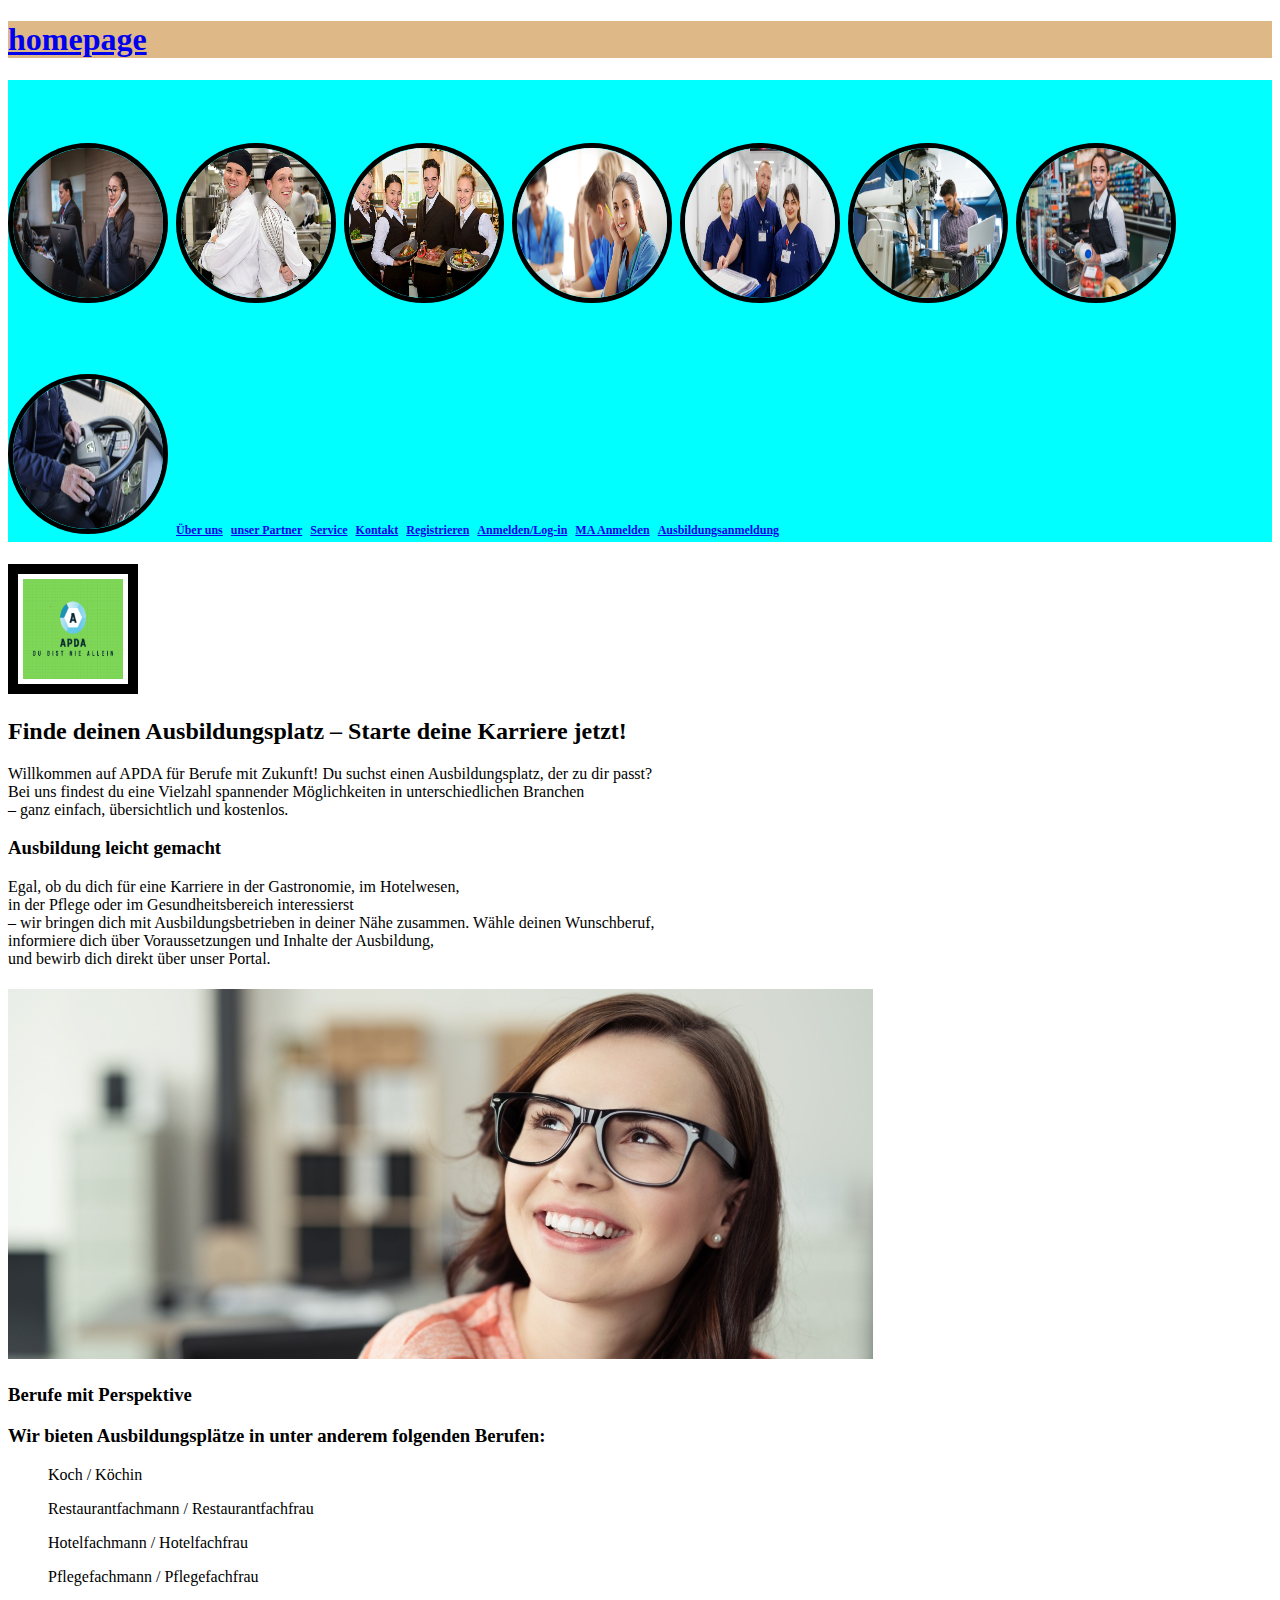
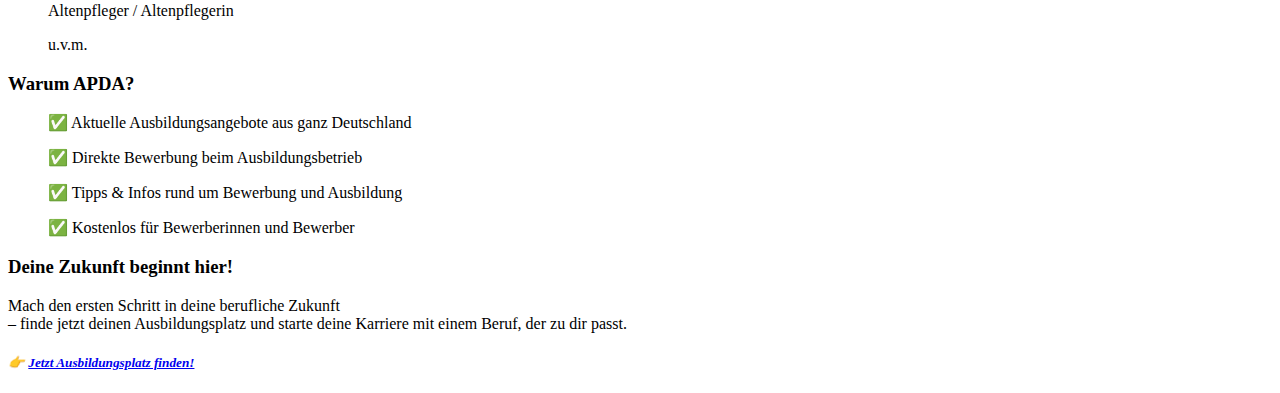
<file: index.html>
<!DOCTYPE html>
<html lang="en">
  <head>
    <meta charset="UTF-8" />
    <meta name="viewport" content="width=device-width, initial-scale=1.0" />
    <link rel="stylesheet" href="style.css" />
    <title>Document</title>
  </head>
  <h1 class="homepage1"> <a href="./index.html">homepage</a></h1>
  <h1>
    <div class="anhnentrang">
      <img src="./img/R1.jpg" alt="" class="anhnen" />
      <img src="./img/K1.jpg" alt="" class="anhnen" />
      <img src="./img/R2.jpg" alt="" class="anhnen" />
      <img src="./img/AS1.jpg" alt="" class="anhnen" />
      <img src="./img/KS1.jpg" alt="" class="anhnen" />
      <img src="./img/T1.jpg" alt="" class="anhnen" />
      <img src="./img/V1.jpg" alt="" class="anhnen" />
      <img src="./img/B1.jpg" alt="" class="anhnen" />

      <span class="s1"><a href="./überuns.html"> Über uns</a></span>
      <span class="s1"><a href="./unser_partner.html">unser Partner</a></span>
      <span class="s1"><a href="./ausbildungen.html"></a></span>
      <span class="s1"><a href="./service.html">Service</a></span>
      <span class="s1"><a href="./kontakt.html">Kontakt</a></span>
      <span class="s2"><a href="./registrieren.html">Registrieren</a></span>
      <span class="s1"><a href="./anmelden_login.html">Anmelden/Log-in</a></span>
      <span class="s1"><a href="./anmelden_login.html">MA Anmelden</a></span>
      <span class="s1"><a href="./Ausbildungsanmeldung.html">Ausbildungsanmeldung</a></span>

    </div>
  </h1>
  <div class="logo">
    <img src="./img/Logo.png" width="200px" alt="" class="LL" />
  </div>

  <h2>Finde deinen Ausbildungsplatz – Starte deine Karriere jetzt!</h2>
  <p>
    Willkommen auf APDA für Berufe mit Zukunft! Du suchst einen
    Ausbildungsplatz, der zu dir passt? <br />
    Bei uns findest du eine Vielzahl spannender Möglichkeiten in
    unterschiedlichen Branchen <br />
    – ganz einfach, übersichtlich und kostenlos.
  </p>
  <h3>Ausbildung leicht gemacht</h3>
  Egal, ob du dich für eine Karriere in der Gastronomie, im Hotelwesen,
  <br />
  in der Pflege oder im Gesundheitsbereich interessierst
  <br />
  – wir bringen dich mit Ausbildungsbetrieben in deiner Nähe zusammen. Wähle
  deinen Wunschberuf,
  <br />
  informiere dich über Voraussetzungen und Inhalte der Ausbildung,
  <br />
  und bewirb dich direkt über unser Portal.

  <h4><img src="./img/trang1.jpeg" alt=""></h4>

  <h3>Berufe mit Perspektive</h3>
  <h3>Wir bieten Ausbildungsplätze in unter anderem folgenden Berufen:
</h3>
<p>
    <ul>Koch / Köchin</ul>
    <ul>Restaurantfachmann / Restaurantfachfrau</ul>
    <ul>Hotelfachmann / Hotelfachfrau</ul>
    <ul>Pflegefachmann / Pflegefachfrau</ul>
    <ul>Altenpfleger / Altenpflegerin</ul>
    <ul>u.v.m.</ul>
   
</p>
<h3>Warum APDA?</h3>
<p><ul>✅ Aktuelle Ausbildungsangebote aus ganz Deutschland</ul>
<ul>✅ Direkte Bewerbung beim Ausbildungsbetrieb</ul>
<ul>✅ Tipps & Infos rund um Bewerbung und Ausbildung</ul>
<ul>✅ Kostenlos für Bewerberinnen und Bewerber</ul></p>
<h3>Deine Zukunft beginnt hier!</h3>
<p>Mach den ersten Schritt in deine berufliche Zukunft <br>
     – finde jetzt deinen Ausbildungsplatz und starte deine Karriere mit einem Beruf, der zu dir passt.</p>
<h5 class="timlink"><i> 👉 <a href="./index.html">Jetzt Ausbildungsplatz finden!</a> 
</i> </h5>
  <body></body>
</html>
</file>
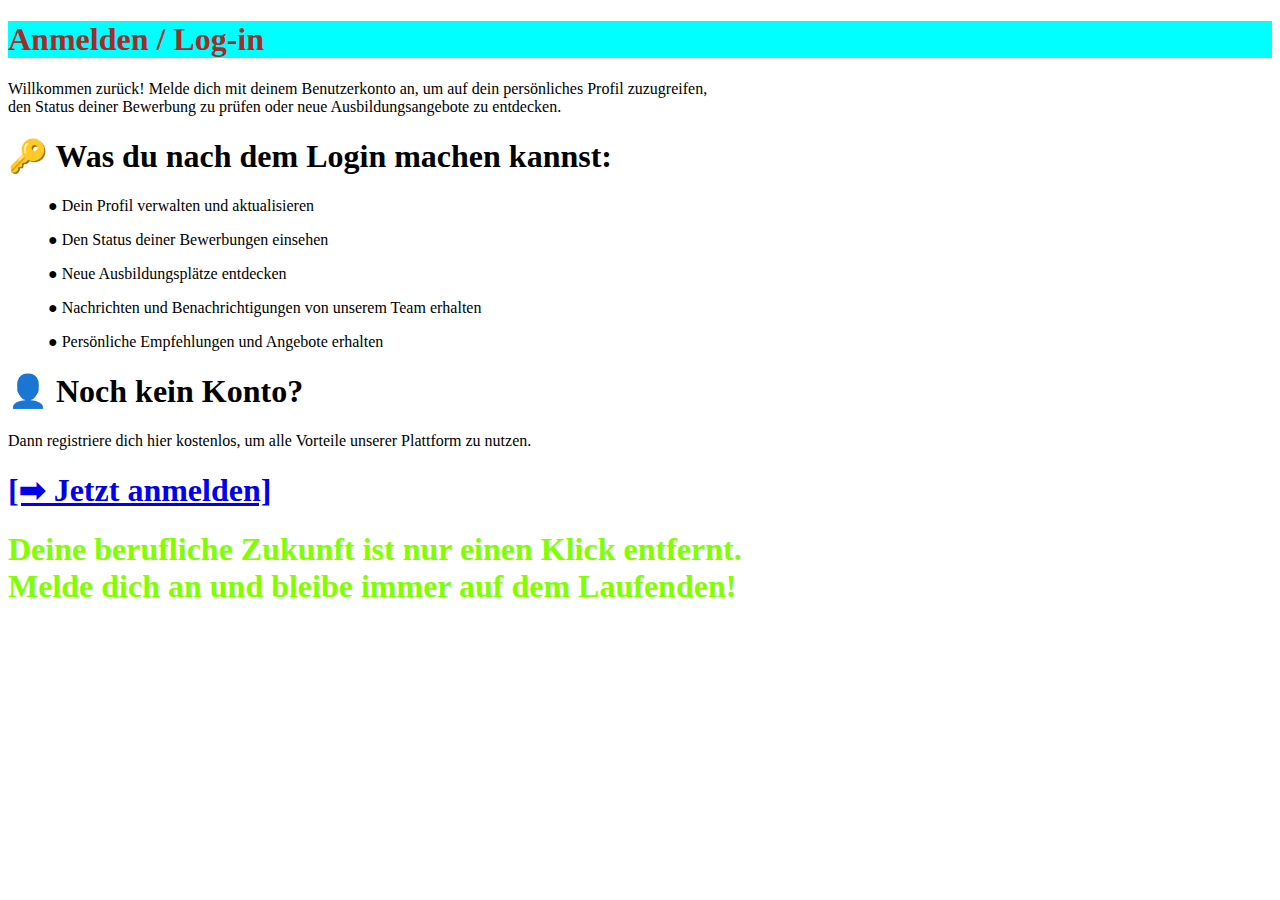
<file: anmelden_login.html>
<!DOCTYPE html>
<html lang="en">
  <head>
    <meta charset="UTF-8" />
    <meta name="viewport" content="width=device-width, initial-scale=1.0" />
<link rel="stylesheet" href="style.css">

    <title>Anmelden-Login</title>
  </head>
  <h1 class="anmelden1">Anmelden / Log-in</h1>

  <p>
    Willkommen zurück! Melde dich mit deinem Benutzerkonto an, um auf dein
    persönliches Profil zuzugreifen, <br />
    den Status deiner Bewerbung zu prüfen oder neue Ausbildungsangebote zu
    entdecken.
  </p>
  <h1>🔑 Was du nach dem Login machen kannst:</h1>
  <ul>
    ● Dein Profil verwalten und aktualisieren
  </ul>
  <ul>
    ● Den Status deiner Bewerbungen einsehen
  </ul>
  <ul>
    ● Neue Ausbildungsplätze entdecken
  </ul>
  <ul>
    ● Nachrichten und Benachrichtigungen von unserem Team erhalten
  </ul>
  <ul>
    ● Persönliche Empfehlungen und Angebote erhalten
  </ul>
  <h1>👤 Noch kein Konto?</h1>
  <p>
    Dann registriere dich hier kostenlos, um alle Vorteile unserer Plattform zu
    nutzen.
  </p>
  <h1><a href="./index.html">[➡ Jetzt anmelden]</a></h1>
  <h1 style="color: chartreuse">
    Deine berufliche Zukunft ist nur einen Klick entfernt. <br />

    Melde dich an und bleibe immer auf dem Laufenden!
  </h1>
  <body></body>
</html>
</file>
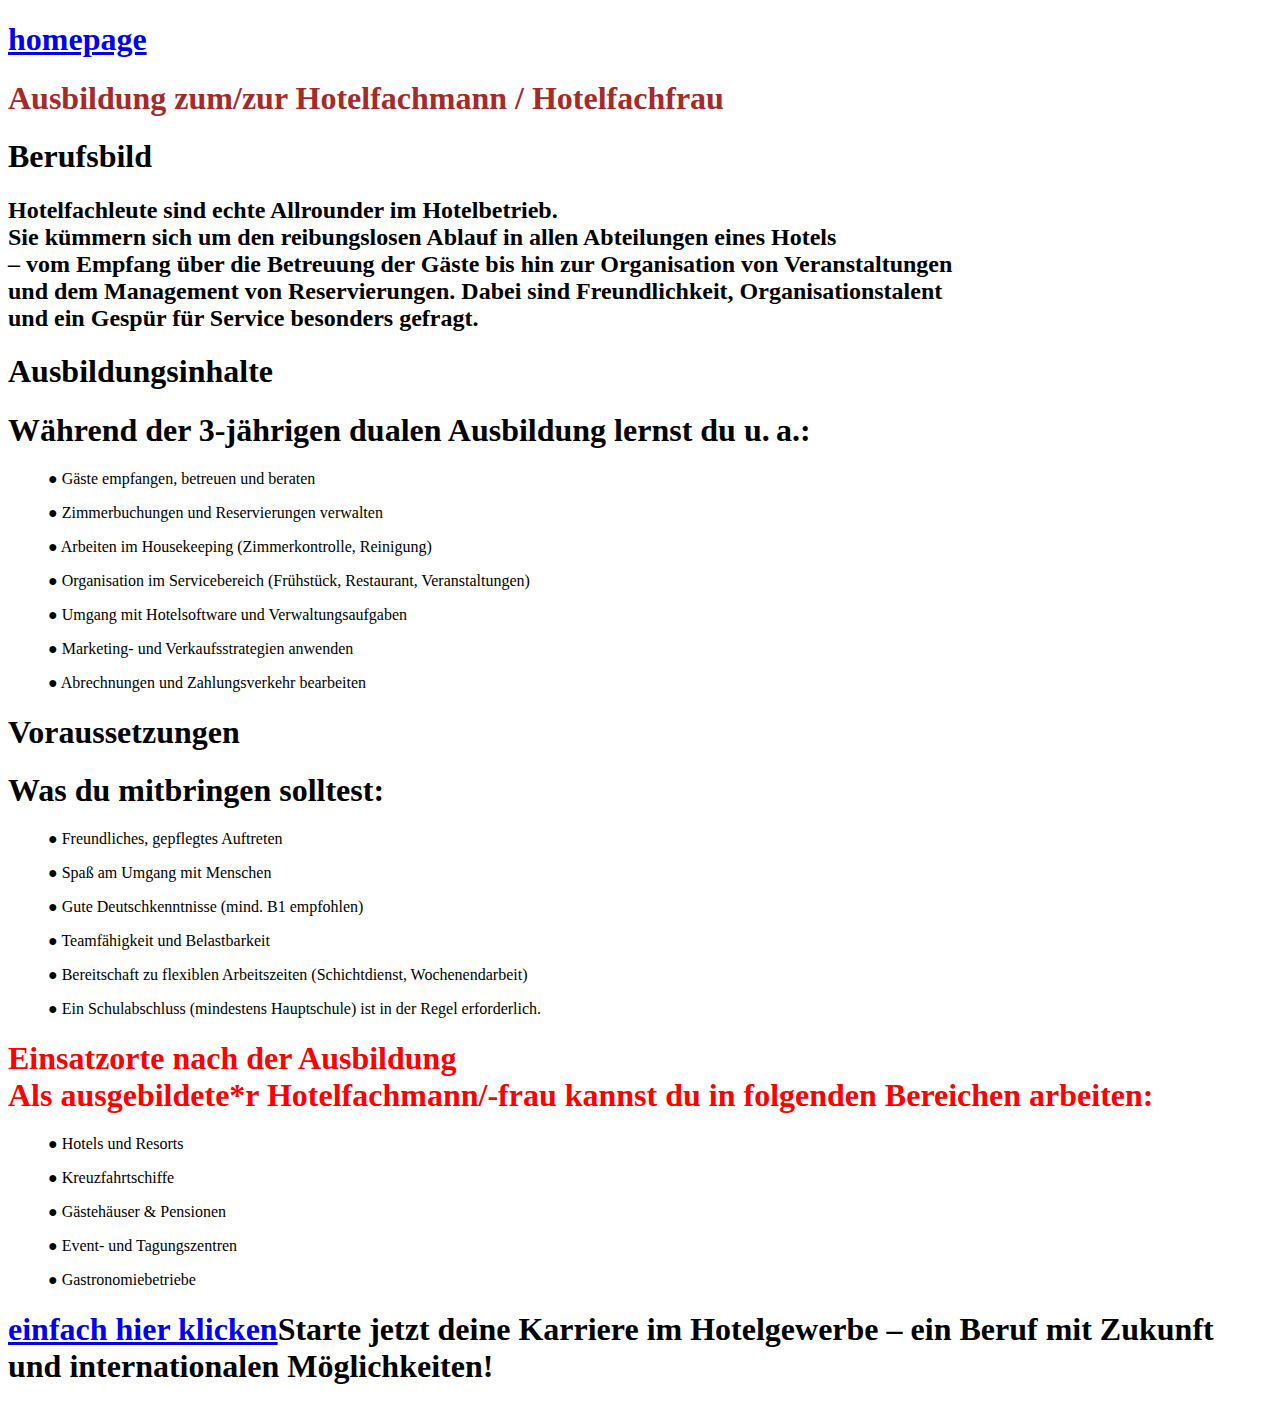
<file: ausbildungen.html>
<!DOCTYPE html>
<html lang="en">
  <head>
    <meta charset="UTF-8" />
    <meta name="viewport" content="width=device-width, initial-scale=1.0" />
    <title>Ausbildungen</title>
  </head>
  <h1 class="homepage1"> <a href="./index.html">homepage</a></h1>
  <h1 style="color: brown;">Ausbildung zum/zur Hotelfachmann / Hotelfachfrau</h1>
  <h1>Berufsbild</h1>
  <h2>
    Hotelfachleute sind echte Allrounder im Hotelbetrieb. <br />
    Sie kümmern sich um den reibungslosen Ablauf in allen Abteilungen eines
    Hotels <br />
    – vom Empfang über die Betreuung der Gäste bis hin zur Organisation von
    Veranstaltungen <br />
    und dem Management von Reservierungen. Dabei sind Freundlichkeit,
    Organisationstalent <br />
    und ein Gespür für Service besonders gefragt.

  </h2>
  <h1>Ausbildungsinhalte</h1>
  <h1>Während der 3-jährigen dualen Ausbildung lernst du u. a.:</h1>
  <p>
    <ul>● Gäste empfangen, betreuen und beraten</ul>
  <ul>● Zimmerbuchungen und Reservierungen verwalten</ul>
  <ul>● Arbeiten im Housekeeping (Zimmerkontrolle, Reinigung)</ul>
  <ul>● Organisation im Servicebereich (Frühstück, Restaurant, Veranstaltungen)</ul>
  <ul>● Umgang mit Hotelsoftware und Verwaltungsaufgaben</ul>
  <ul>● Marketing- und Verkaufsstrategien anwenden</ul>
  <ul>● Abrechnungen und Zahlungsverkehr bearbeiten</ul></p>
  <h1>Voraussetzungen</h1>
  <h1>Was du mitbringen solltest:</h1>
  <ul>● Freundliches, gepflegtes Auftreten</ul>
  <ul>● Spaß am Umgang mit Menschen</ul>
  <ul>● Gute Deutschkenntnisse (mind. B1 empfohlen)</ul>
  <ul>● Teamfähigkeit und Belastbarkeit</ul>
  <ul>● Bereitschaft zu flexiblen Arbeitszeiten (Schichtdienst, Wochenendarbeit)  </ul>
  <ul>● Ein Schulabschluss (mindestens Hauptschule) ist in der Regel erforderlich.</ul>
  <h1 style="color: red;">Einsatzorte nach der Ausbildung <br>
Als ausgebildete*r Hotelfachmann/-frau kannst du in folgenden Bereichen arbeiten:</h1>
<ul>● Hotels und Resorts</ul>
<ul>● Kreuzfahrtschiffe</ul>
<ul>● Gästehäuser & Pensionen</ul>
<ul>● Event- und Tagungszentren</ul>
<ul>● Gastronomiebetriebe</ul>
<h1><a href="./index.html">einfach hier klicken</a>Starte jetzt deine Karriere im Hotelgewerbe – ein Beruf mit Zukunft und internationalen Möglichkeiten!</h1>

  <body></body>
</html>
</file>
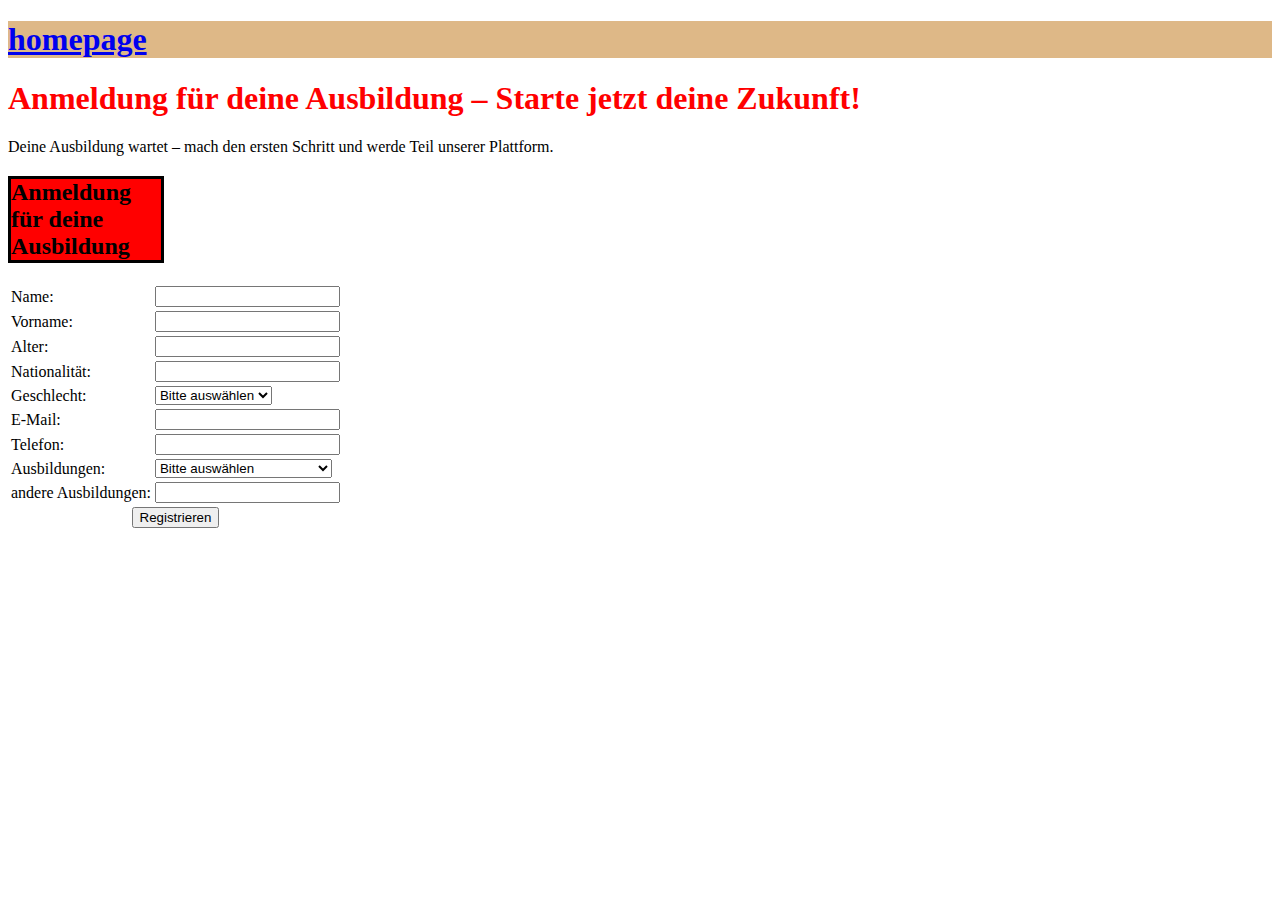
<file: Ausbildungsanmeldung.html>
<!DOCTYPE html>
<html lang="en">
  <head>
    <meta charset="UTF-8" />
    <meta name="viewport" content="width=device-width, initial-scale=1.0" />
    <link rel="stylesheet" href="style.css" />
    <title>Ausbildungsanmeldung</title>
  </head>
  <h1 class="homepage1"> <a href="./index.html">homepage</a></h1>
  <h1 style="color: red">Anmeldung für deine Ausbildung – Starte jetzt deine Zukunft!</h1>

    Deine Ausbildung wartet – mach den ersten Schritt und werde Teil unserer
    Plattform.
  </h1>
  <h2 class="mauregistrierung1">Anmeldung für deine Ausbildung</h2>
  <form action="/register" method="post">
    <table>
      <tr>
        <td><label for="name">Name:</label></td>

        <td><input type="text" id="name" name="name" required /></td>
      </tr>
      <tr>
        <td><label for="Vorname">Vorname:</label></td>
        <td><input type="text" id="name" name="name" required /></td>
      </tr>
      <tr>
        <td><label for="age">Alter:</label></td>
        <td><input type="number" id="age" name="age" required /></td>
      </tr>
      <tr>
        <td><label for="nationality">Nationalität:</label></td>
        <td>
          <input type="text" id="nationality" name="nationality" required />
        </td>
      </tr>
      <tr>
        <td><label for="gender">Geschlecht:</label></td>
        <td>
          <select id="gender" name="gender" required>
            <option value="">Bitte auswählen</option>
            <option value="männlich">Männlich</option>
            <option value="weiblich">Weiblich</option>
            <option value="divers">Divers</option>
          </select>
        </td>
      </tr>
      <tr>
        <td><label for="email">E-Mail:</label></td>
        <td><input type="email" id="email" name="email" required /></td>
      </tr>
      <tr>
        <td><label for="Telefon">Telefon:</label></td>
        <td><input type="Telefon" id="Telefon" name="Telefon" required /></td>
      </tr>
      <tr>
        <td><label for="Ausbildung">Ausbildungen:</label></td>
        <td>
          <select id="Ausbildung" name="Ausbildung" required>
            <option value="">Bitte auswählen</option>
            <option value="Hotelfachmann/-frau">Hotelfachmann/-frau</option>
            <option value="Krankenschwester">Krankenschwester</option>
            <option value="Altenpflege">Altenpfleger</option>
            <option value="Techniker/-in">Techniker/-in</option>
            <option value="Hausmeister">Hausmeister</option>
            <option value="Verkäufer/-in">Verkäufer/-in</option>
            <option value="Busfahrer/-in">Busfahrer/-in</option>
            <option value="Bauer">Bauer</option>
            <option value="Koch">Koch</option>
            <option value="Restaurantfachmann/-frau">
              Restaurantfachmann/-frau
            </option>
            <option value="Elektroniker">Elektroniker</option>
          </select>
        </td>
      </tr>
      <tr>
        <td><label for="andere Ausbildungen">andere Ausbildungen:</label></td>

        <td>
          <input
            type="text"
            id="andere Ausbildungen"
            name="andere Ausbildungen"
            required
          />
        </td>
      </tr>

      <tr class="registrierung2">
        <td colspan="2" style="text-align: center">
          <button type="submit">Registrieren</button>
        </td>
      </tr>
    </table>
  </form>
  <body>
    <!--Start of Tawk.to Script-->
<script type="text/javascript">
var Tawk_API=Tawk_API||{}, Tawk_LoadStart=new Date();
(function(){
var s1=document.createElement("script"),s0=document.getElementsByTagName("script")[0];
s1.async=true;
s1.src='https://embed.tawk.to/6820ac769c7ecf190fb1c97e/1iqvq3cdn';
s1.charset='UTF-8';
s1.setAttribute('crossorigin','*');
s0.parentNode.insertBefore(s1,s0);
})();
</script>
<!--End of Tawk.to Script-->
  </body>
</html>
</file>
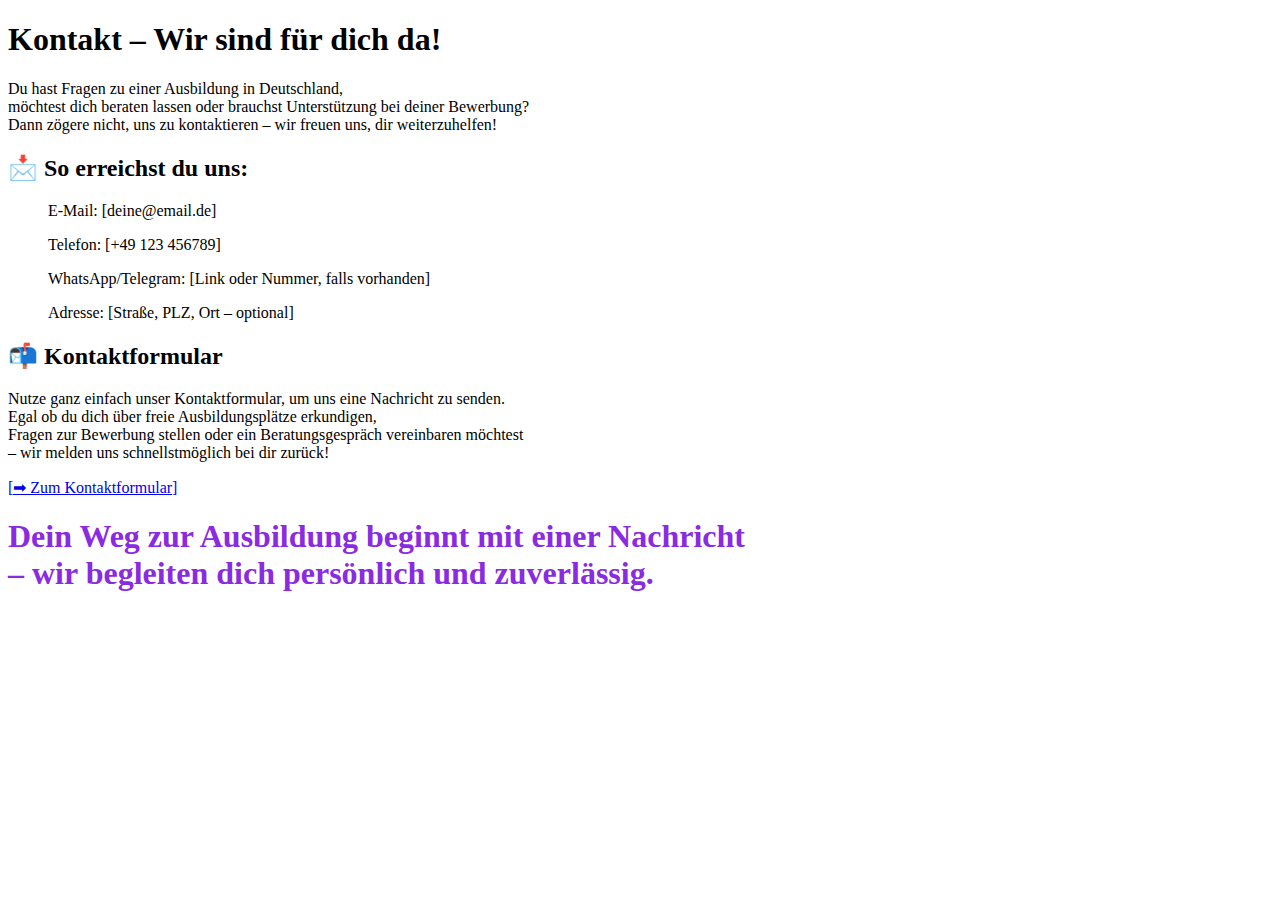
<file: kontakt.html>
<!DOCTYPE html>
<html lang="en">
  <head>
    <meta charset="UTF-8" />
    <meta name="viewport" content="width=device-width, initial-scale=1.0" />
    <title>Kontakt</title>
  </head>
  <h1>Kontakt – Wir sind für dich da!</h1>
  Du hast Fragen zu einer Ausbildung in Deutschland,
  <br />
  möchtest dich beraten lassen oder brauchst Unterstützung bei deiner Bewerbung?
  <br />
  Dann zögere nicht, uns zu kontaktieren – wir freuen uns, dir weiterzuhelfen!

  <h2>📩 So erreichst du uns:</h2>
  <ul>
    E-Mail: [deine@email.de]
  </ul>
  <ul>
    Telefon: [+49 123 456789]
  </ul>
  <ul>
    WhatsApp/Telegram: [Link oder Nummer, falls vorhanden]
  </ul>
  <ul>
    Adresse: [Straße, PLZ, Ort – optional]
  </ul>

  <h2>📬 Kontaktformular</h2>
  <p>
    Nutze ganz einfach unser Kontaktformular, um uns eine Nachricht zu senden.
    <br />
    Egal ob du dich über freie Ausbildungsplätze erkundigen, <br />
    Fragen zur Bewerbung stellen oder ein Beratungsgespräch vereinbaren möchtest
    <br />
    – wir melden uns schnellstmöglich bei dir zurück!
  </p>
  <a href="[➡ Zum Kontaktformular]">[➡ Zum Kontaktformular]</a>
  <h1 style="color: blueviolet">
    Dein Weg zur Ausbildung beginnt mit einer Nachricht <br />
    – wir begleiten dich persönlich und zuverlässig.
  </h1>

  <body></body>
</html>
</file>
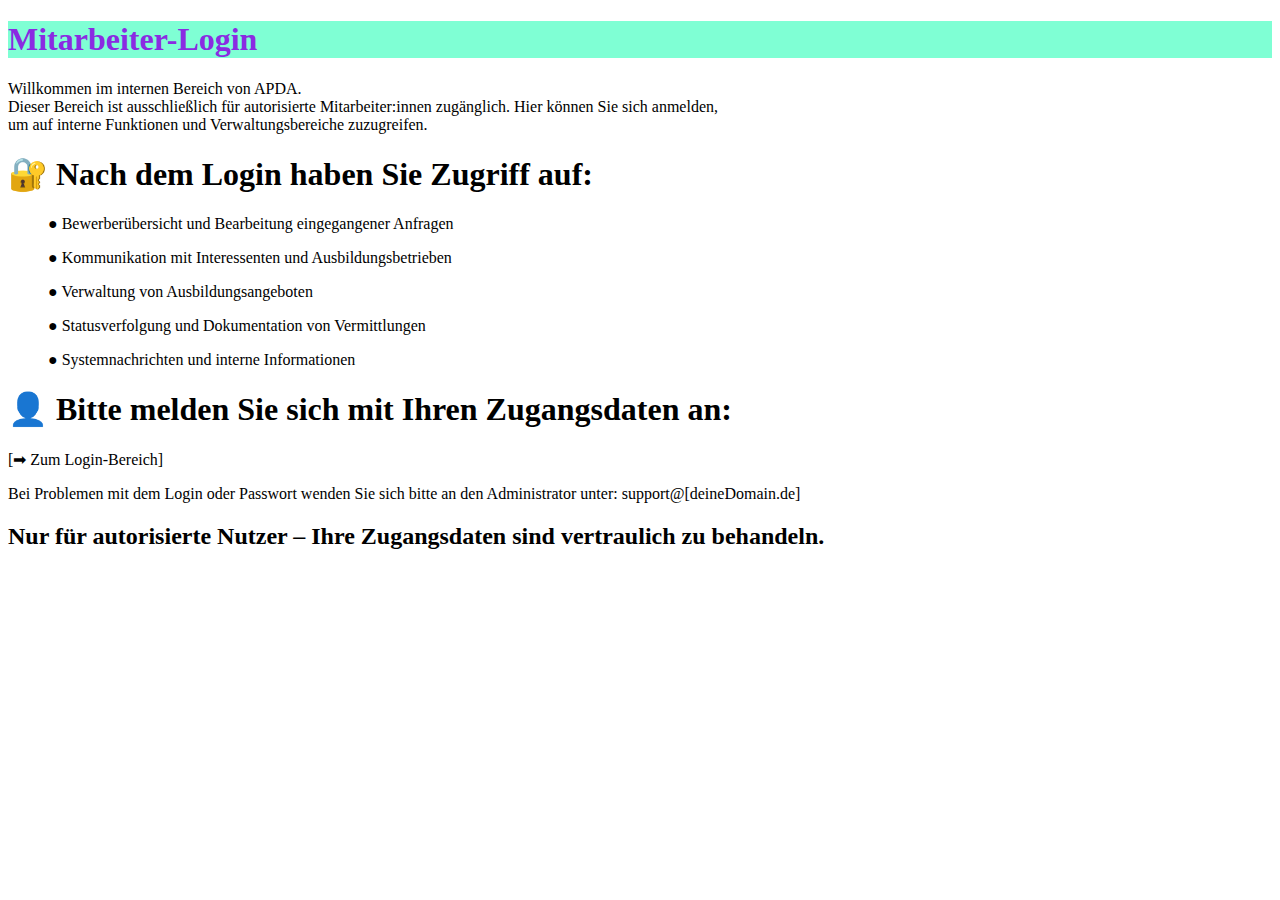
<file: MA_ANMELDEN.html>
<!DOCTYPE html>
<html lang="en">
  <head>
    <meta charset="UTF-8" />
    <meta name="viewport" content="width=device-width, initial-scale=1.0" />
    <link rel="stylesheet" href="style.css" />
    <title>Anmelden für MA</title>
  </head>
  <h1 class="malogin">Mitarbeiter-Login</h1>
  <p>
    Willkommen im internen Bereich von APDA. <br />

    Dieser Bereich ist ausschließlich für autorisierte Mitarbeiter:innen
    zugänglich. Hier können Sie sich anmelden, <br />
    um auf interne Funktionen und Verwaltungsbereiche zuzugreifen.
  </p>

  <h1>🔐 Nach dem Login haben Sie Zugriff auf:</h1>
  <ul>
    ● Bewerberübersicht und Bearbeitung eingegangener Anfragen
  </ul>
  <ul>
    ● Kommunikation mit Interessenten und Ausbildungsbetrieben
  </ul>
  <ul>
    ● Verwaltung von Ausbildungsangeboten
  </ul>
  <ul>
    ● Statusverfolgung und Dokumentation von Vermittlungen
  </ul>
  <ul>
    ● Systemnachrichten und interne Informationen
  </ul>
  <h1>👤 Bitte melden Sie sich mit Ihren Zugangsdaten an:</h1>
  <p>[➡ Zum Login-Bereich]</p>
  <p>
    Bei Problemen mit dem Login oder Passwort wenden Sie sich bitte an den
    Administrator unter: support@[deineDomain.de]
  </p>
  <h2>
    Nur für autorisierte Nutzer – Ihre Zugangsdaten sind vertraulich zu
    behandeln.
  </h2>
  <body></body>
</html>
</file>
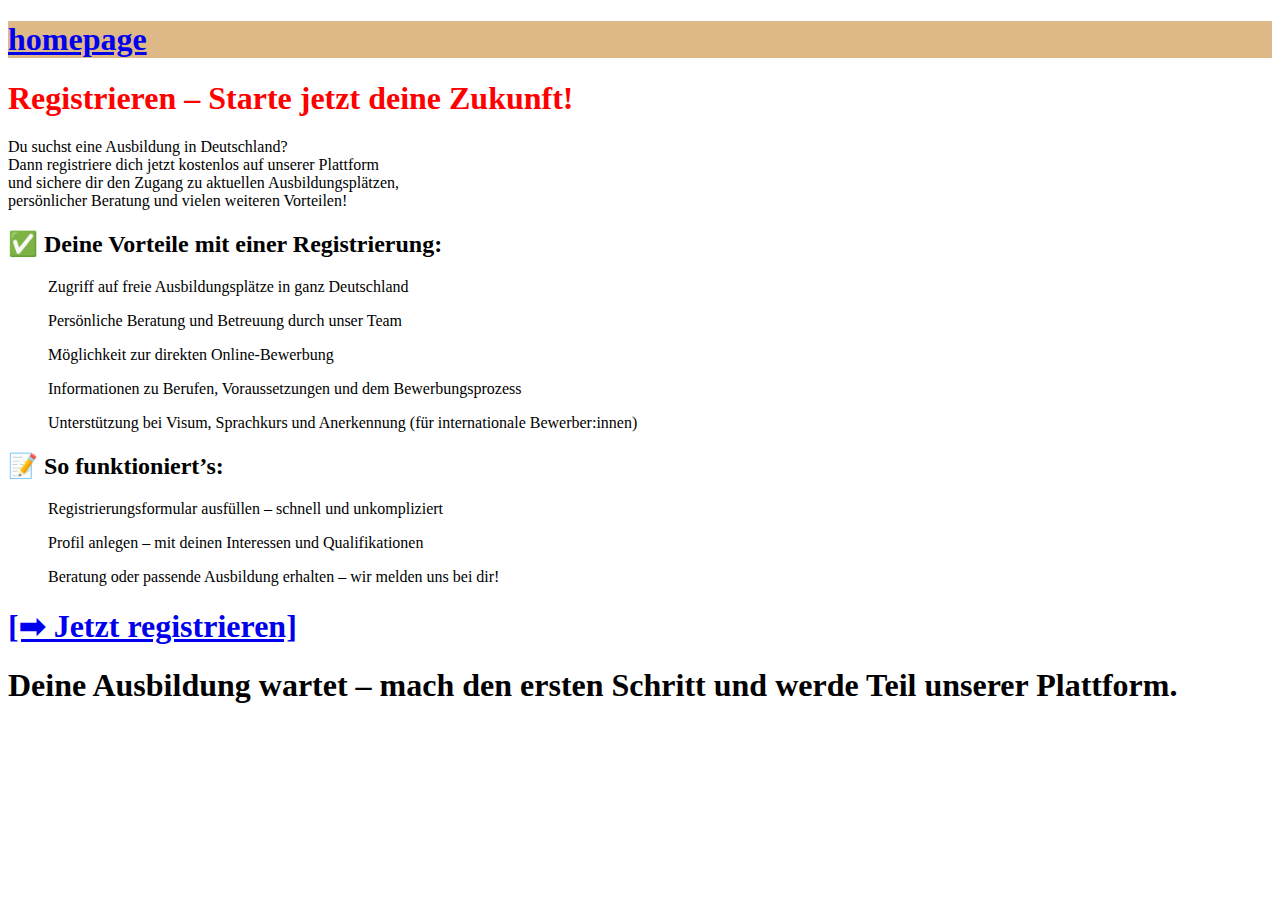
<file: registrieren.html>
<!DOCTYPE html>
<html lang="en">
  <head>
    <meta charset="UTF-8" />
    <meta name="viewport" content="width=device-width, initial-scale=1.0" />
    <link rel="stylesheet" href="style.css" />
    <title>Registrieren</title>
  </head>
  <h1 class="homepage1"> <a href="./index.html">homepage</a></h1>
  <h1 style="color: red">Registrieren – Starte jetzt deine Zukunft!</h1>
  <p>
    Du suchst eine Ausbildung in Deutschland? <br />
    Dann registriere dich jetzt kostenlos auf unserer Plattform <br />
    und sichere dir den Zugang zu aktuellen Ausbildungsplätzen, <br />
    persönlicher Beratung und vielen weiteren Vorteilen!
  </p>
  <h2>✅ Deine Vorteile mit einer Registrierung:</h2>
  <ul>
    Zugriff auf freie Ausbildungsplätze in ganz Deutschland
  </ul>
  <ul>
    Persönliche Beratung und Betreuung durch unser Team
  </ul>
  <ul>
    Möglichkeit zur direkten Online-Bewerbung
  </ul>
  <ul>
    Informationen zu Berufen, Voraussetzungen und dem Bewerbungsprozess
  </ul>
  <ul>
    Unterstützung bei Visum, Sprachkurs und Anerkennung (für internationale
    Bewerber:innen)
  </ul>
  <h2>📝 So funktioniert’s:</h2>
  <ol>
    Registrierungsformular ausfüllen – schnell und unkompliziert
  </ol>
  <ol>
    Profil anlegen – mit deinen Interessen und Qualifikationen
  </ol>
  <ol>
    Beratung oder passende Ausbildung erhalten – wir melden uns bei dir!
  </ol>
  <h1><a href="./registrierung.html"> [➡ Jetzt registrieren]</a></h1>
  <h1>
    Deine Ausbildung wartet – mach den ersten Schritt und werde Teil unserer
    Plattform.
  
  <body>
    <!--Start of Tawk.to Script-->
<script type="text/javascript">
var Tawk_API=Tawk_API||{}, Tawk_LoadStart=new Date();
(function(){
var s1=document.createElement("script"),s0=document.getElementsByTagName("script")[0];
s1.async=true;
s1.src='https://embed.tawk.to/6820ac769c7ecf190fb1c97e/1iqvq3cdn';
s1.charset='UTF-8';
s1.setAttribute('crossorigin','*');
s0.parentNode.insertBefore(s1,s0);
})();
</script>
<!--End of Tawk.to Script-->
  </body>
</html>
</file>
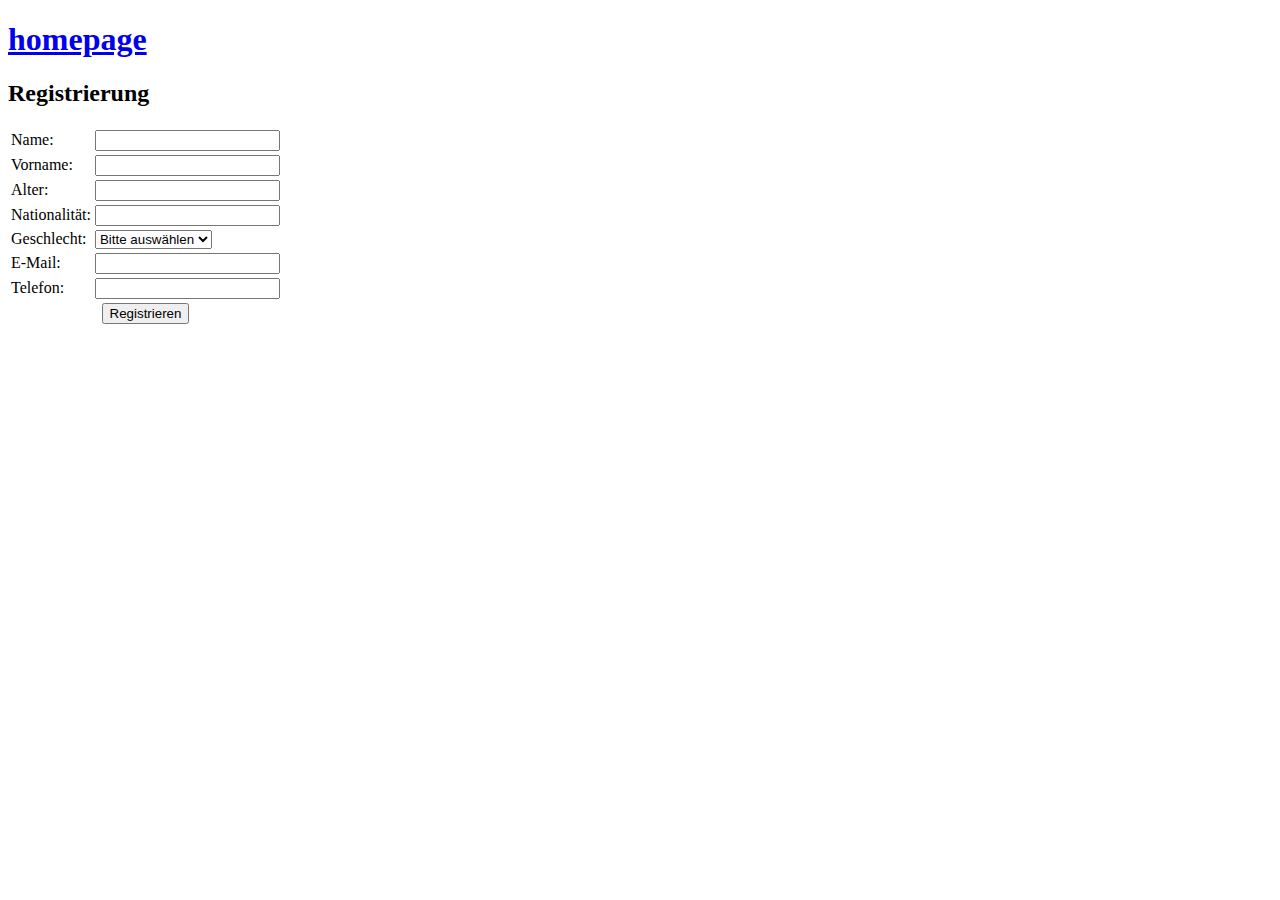
<file: registrierung.html>
<!DOCTYPE html>
<html lang="en">
  <head>
    <meta charset="UTF-8" />
    <meta name="viewport" content="width=device-width, initial-scale=1.0" />
    <title>Document</title>
  </head>
<h1 class="homepage1"> <a href="./index.html">homepage</a></h1>
  <h2>Registrierung</h2>
  <form action="/register" method="post">
    <table>
      <tr>
        <td><label for="name">Name:</label></td>

        <td><input type="text" id="name" name="name" required /></td>
      </tr>
      <tr>
        <td><label for="Vorname">Vorname:</label></td>
        <td><input type="text" id="name" name="name" required /></td>
      </tr>
      <tr>
        <td><label for="age">Alter:</label></td>
        <td><input type="number" id="age" name="age" required /></td>
      </tr>
      <tr>
        <td><label for="nationality">Nationalität:</label></td>
        <td>
          <input type="text" id="nationality" name="nationality" required />
        </td>
      </tr>
      <tr>
        <td><label for="gender">Geschlecht:</label></td>
        <td>
          <select id="gender" name="gender" required>
            <option value="">Bitte auswählen</option>
            <option value="männlich">Männlich</option>
            <option value="weiblich">Weiblich</option>
            <option value="divers">Divers</option>
          </select>
        </td>
      </tr>
      <tr>
        <td><label for="email">E-Mail:</label></td>
        <td><input type="email" id="email" name="email" required /></td>
      </tr>
      <tr>
        <td><label for="Telefon">Telefon:</label></td>
        <td><input type="Telefon" id="Telefon" name="Telefon" required /></td>
      </tr>

      <tr>
        <td colspan="2" style="text-align: center">
          <button type="submit">Registrieren</button>
        </td>
      </tr>
    </table>
  </form>

  <body>
    <!--Start of Tawk.to Script-->
<script type="text/javascript">
var Tawk_API=Tawk_API||{}, Tawk_LoadStart=new Date();
(function(){
var s1=document.createElement("script"),s0=document.getElementsByTagName("script")[0];
s1.async=true;
s1.src='https://embed.tawk.to/6820ac769c7ecf190fb1c97e/1iqvq3cdn';
s1.charset='UTF-8';
s1.setAttribute('crossorigin','*');
s0.parentNode.insertBefore(s1,s0);
})();
</script>
<!--End of Tawk.to Script-->
  </body>
</html>
</file>
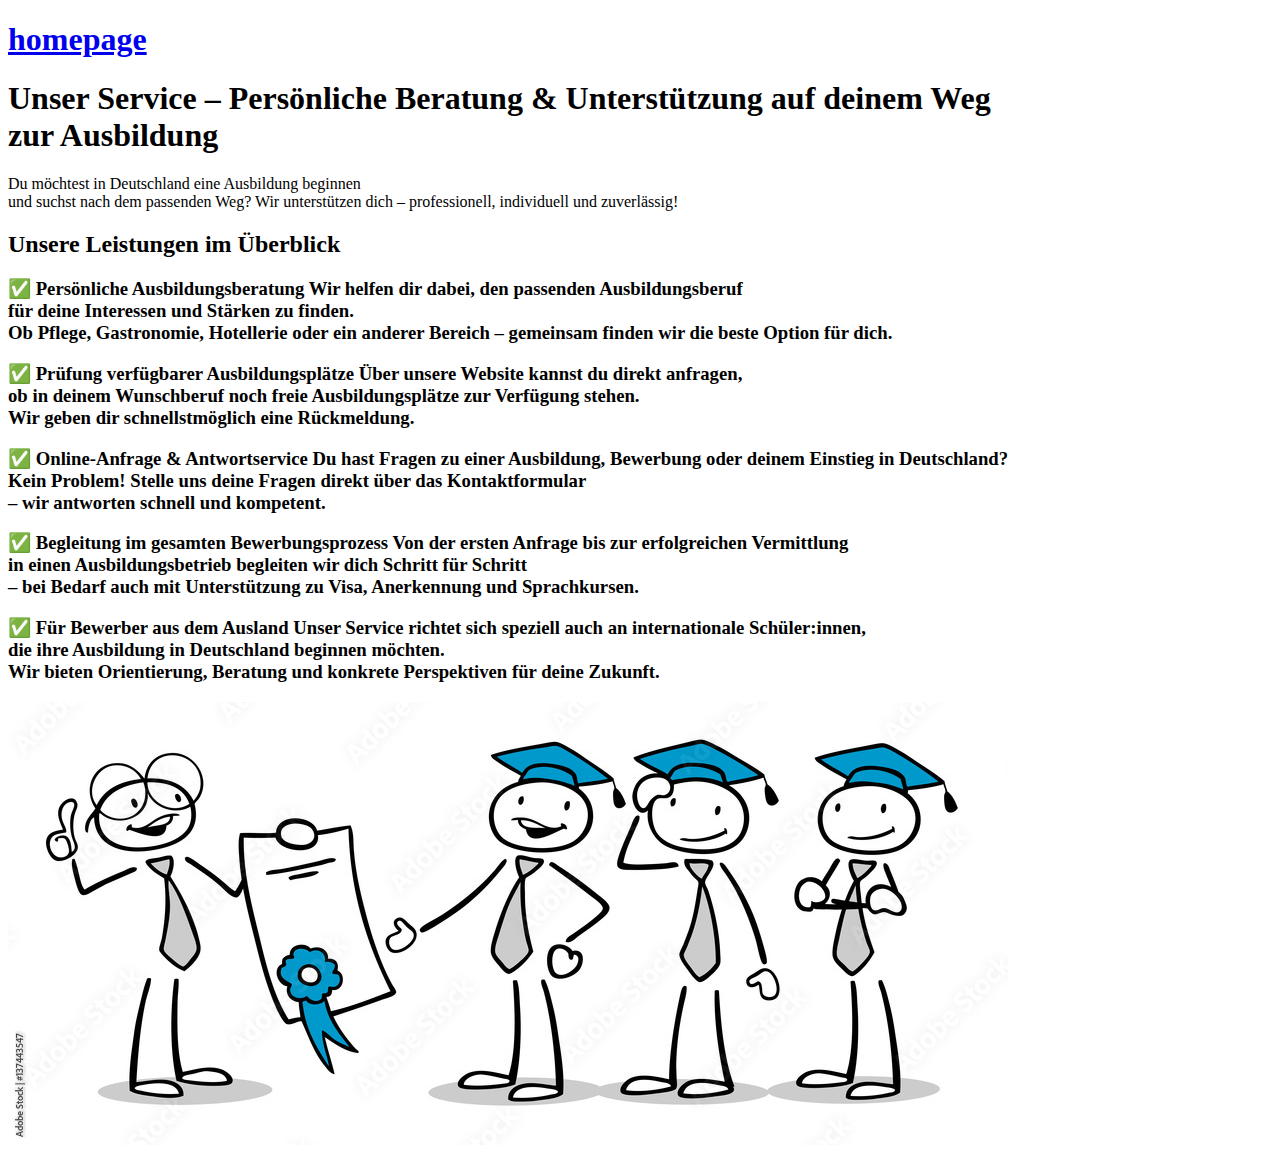
<file: service.html>
<!DOCTYPE html>
<html lang="en">
  <head>
    <meta charset="UTF-8" />
    <meta name="viewport" content="width=device-width, initial-scale=1.0" />
    <title>Service</title>
  </head>
  <h1 class="homepage1"> <a href="./index.html">homepage</a></h1>
  <h1>
    Unser Service – Persönliche Beratung & Unterstützung auf deinem Weg <br />
    zur Ausbildung
  </h1>
  <p>
    Du möchtest in Deutschland eine Ausbildung beginnen <br />
    und suchst nach dem passenden Weg? Wir unterstützen dich – professionell,
    individuell und zuverlässig!
  </p>

  <body>
    <h2>Unsere Leistungen im Überblick</h2>
    <h3>
      ✅ Persönliche Ausbildungsberatung Wir helfen dir dabei, den passenden
      Ausbildungsberuf <br />
      für deine Interessen und Stärken zu finden. <br />
      Ob Pflege, Gastronomie, Hotellerie oder ein anderer Bereich – gemeinsam
      finden wir die beste Option für dich.
    </h3>
    <h3>
      ✅ Prüfung verfügbarer Ausbildungsplätze Über unsere Website kannst du
      direkt anfragen,<br />
      ob in deinem Wunschberuf noch freie Ausbildungsplätze zur Verfügung
      stehen. <br />
      Wir geben dir schnellstmöglich eine Rückmeldung.
    </h3>
    <h3>
      ✅ Online-Anfrage & Antwortservice Du hast Fragen zu einer Ausbildung,
      Bewerbung oder deinem Einstieg in Deutschland? <br />
      Kein Problem! Stelle uns deine Fragen direkt über das Kontaktformular
      <br />
      – wir antworten schnell und kompetent.
    </h3>
    <h3>
      ✅ Begleitung im gesamten Bewerbungsprozess Von der ersten Anfrage bis zur
      erfolgreichen Vermittlung <br />
      in einen Ausbildungsbetrieb begleiten wir dich Schritt für Schritt <br />
      – bei Bedarf auch mit Unterstützung zu Visa, Anerkennung und Sprachkursen.
    </h3>
    <h3>
      ✅ Für Bewerber aus dem Ausland Unser Service richtet sich speziell auch
      an internationale Schüler:innen, <br />
      die ihre Ausbildung in Deutschland beginnen möchten. <br />
      Wir bieten Orientierung, Beratung und konkrete Perspektiven für deine
      Zukunft.
    </h3>
    <img src="./img/Abschlussss.jpg" alt="" />
    <!--Start of Tawk.to Script-->
<script type="text/javascript">
var Tawk_API=Tawk_API||{}, Tawk_LoadStart=new Date();
(function(){
var s1=document.createElement("script"),s0=document.getElementsByTagName("script")[0];
s1.async=true;
s1.src='https://embed.tawk.to/6820ac769c7ecf190fb1c97e/1iqvq3cdn';
s1.charset='UTF-8';
s1.setAttribute('crossorigin','*');
s0.parentNode.insertBefore(s1,s0);
})();
</script>
<!--End of Tawk.to Script-->
  </body>
</html>
</file>
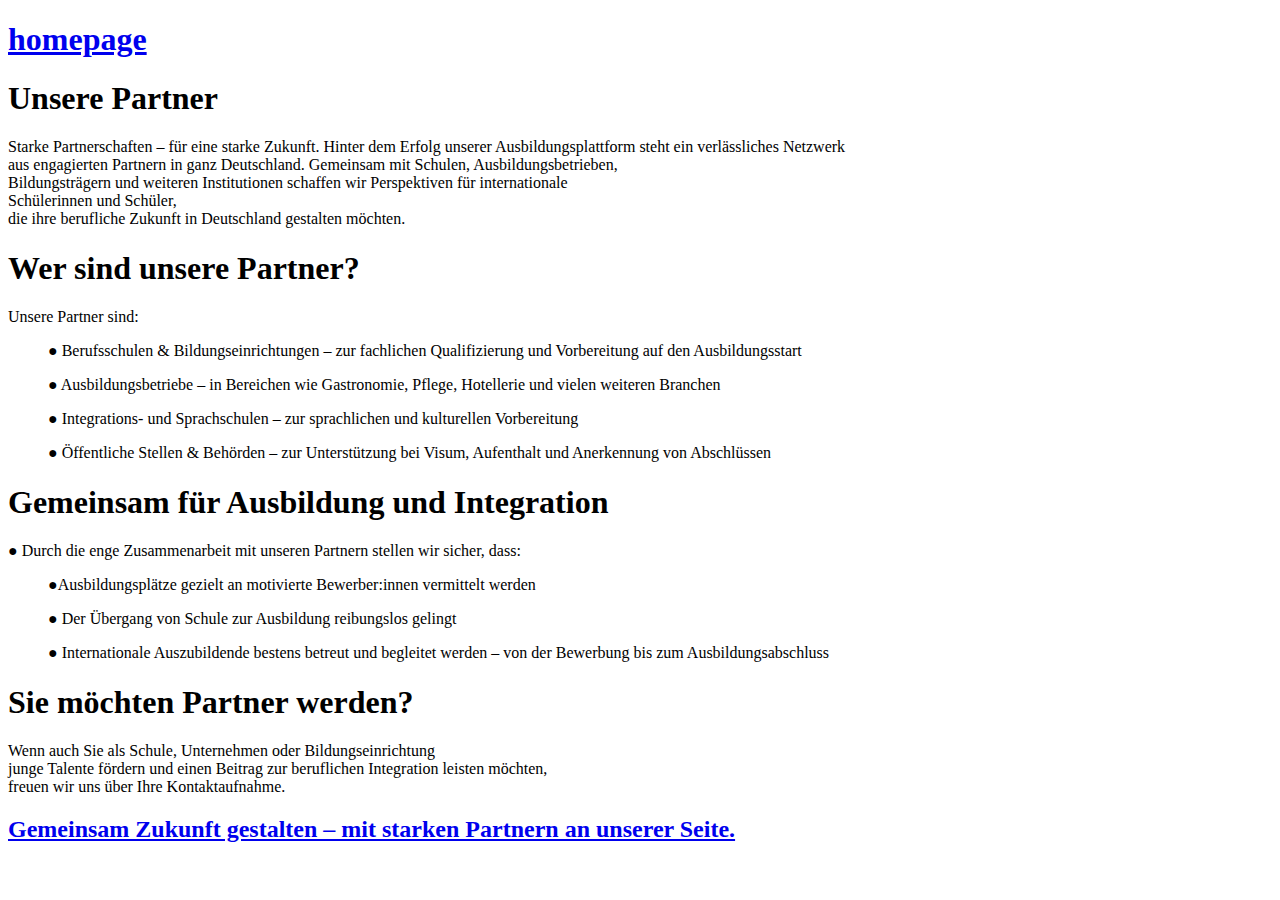
<file: unser_partner.html>
<!DOCTYPE html>
<html lang="en">
  <head>
    <meta charset="UTF-8" />
    <meta name="viewport" content="width=device-width, initial-scale=1.0" />
    <title>Unser Partner</title>
  </head>
  <h1 class="homepage1"> <a href="./index.html">homepage</a></h1>
  <h1>Unsere Partner</h1>
  <p>
    Starke Partnerschaften – für eine starke Zukunft. Hinter dem Erfolg unserer
    Ausbildungsplattform steht ein verlässliches Netzwerk <br />
    aus engagierten Partnern in ganz Deutschland. Gemeinsam mit Schulen,
    Ausbildungsbetrieben,<br />
    Bildungsträgern und weiteren Institutionen schaffen wir Perspektiven für
    internationale <br />
    Schülerinnen und Schüler, <br />
    die ihre berufliche Zukunft in Deutschland gestalten möchten.
  </p>
  <body>
    <h1>Wer sind unsere Partner?</h1>
    Unsere Partner sind:
    <ul>
      ● Berufsschulen & Bildungseinrichtungen – zur fachlichen Qualifizierung und
      Vorbereitung auf den Ausbildungsstart
    </ul>
    <ul>
      ● Ausbildungsbetriebe – in Bereichen wie Gastronomie, Pflege, Hotellerie und
      vielen weiteren Branchen
    </ul>
    <ul>
      ● Integrations- und Sprachschulen – zur sprachlichen und kulturellen
      Vorbereitung
    </ul>
    <ul>
     ●  Öffentliche Stellen & Behörden – zur Unterstützung bei Visum, Aufenthalt
      und Anerkennung von Abschlüssen
    </ul>
    <h1>Gemeinsam für Ausbildung und Integration</h1>
    <p>
     ● Durch die enge Zusammenarbeit mit unseren Partnern stellen wir sicher,
      dass:
    </p>
    <ul>
      ●Ausbildungsplätze gezielt an motivierte Bewerber:innen vermittelt werden
    </ul>
    <ul>
      ● Der Übergang von Schule zur Ausbildung reibungslos gelingt
    </ul>
    <ul>
      ● Internationale Auszubildende bestens betreut und begleitet werden – von
      der Bewerbung bis zum Ausbildungsabschluss
    </ul>
    <h1>Sie möchten Partner werden?</h1>
    <p>
      Wenn auch Sie als Schule, Unternehmen oder Bildungseinrichtung <br />
      junge Talente fördern und einen Beitrag zur beruflichen Integration
      leisten möchten,<br />
      freuen wir uns über Ihre Kontaktaufnahme.
    </p>
    <h2>
      <a href="./index.html">Gemeinsam Zukunft gestalten – mit starken
      Partnern an unserer Seite.
    </h2></a> 
    <!--Start of Tawk.to Script-->
<script type="text/javascript">
var Tawk_API=Tawk_API||{}, Tawk_LoadStart=new Date();
(function(){
var s1=document.createElement("script"),s0=document.getElementsByTagName("script")[0];
s1.async=true;
s1.src='https://embed.tawk.to/6820ac769c7ecf190fb1c97e/1iqvq3cdn';
s1.charset='UTF-8';
s1.setAttribute('crossorigin','*');
s0.parentNode.insertBefore(s1,s0);
})();
</script>
<!--End of Tawk.to Script-->
  </body>
</html>
</file>
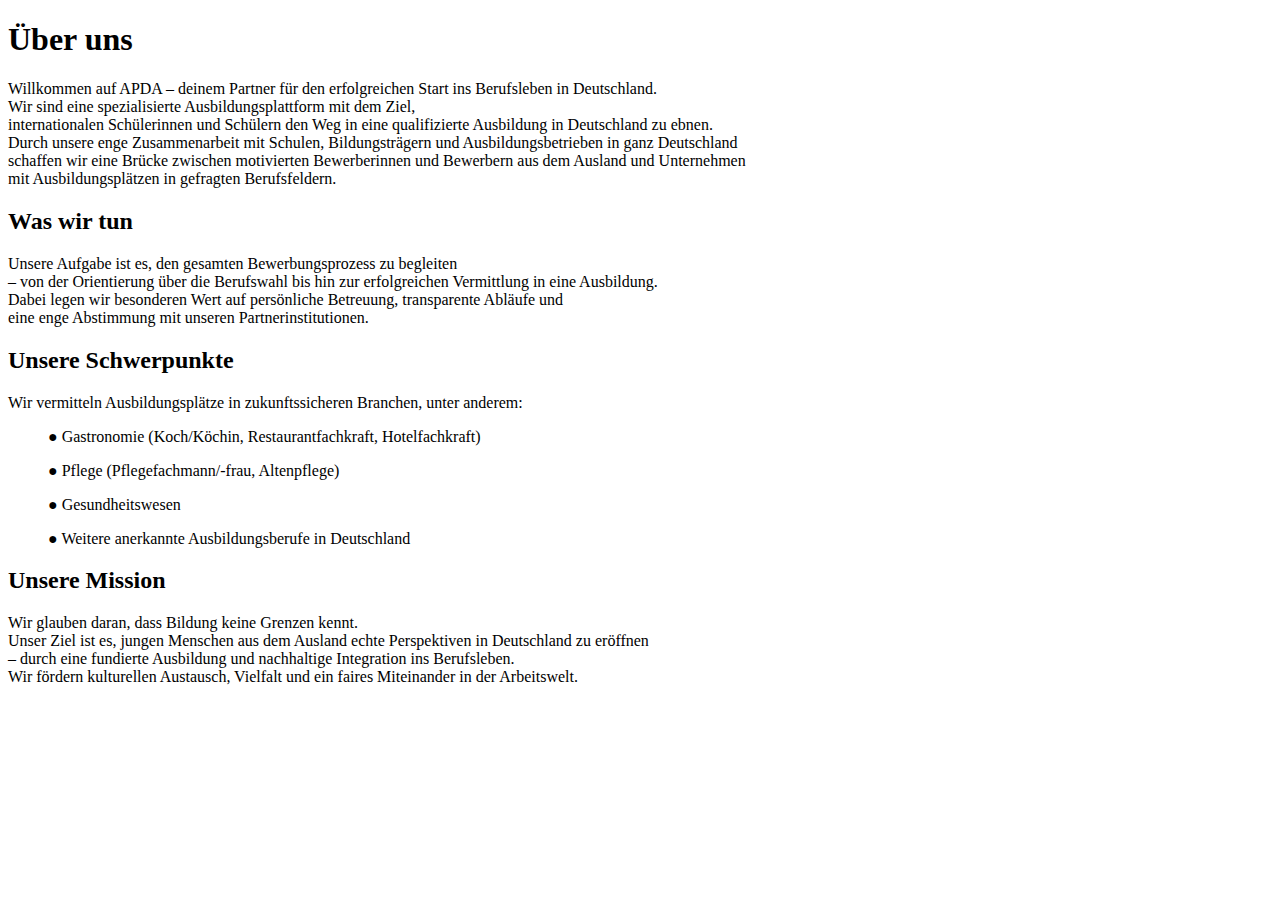
<file: überuns.html>
<!DOCTYPE html>
<html lang="en">
  <head>
    <meta charset="UTF-8" />
    <meta name="viewport" content="width=device-width, initial-scale=1.0" />
    <title>Über uns</title>
  </head>
  <h1>Über uns</h1>
  <p>
    Willkommen auf APDA – deinem Partner für den erfolgreichen Start ins
    Berufsleben in Deutschland. <br />

    Wir sind eine spezialisierte Ausbildungsplattform mit dem Ziel, <br />
    internationalen Schülerinnen und Schülern den Weg in eine qualifizierte
    Ausbildung in Deutschland zu ebnen. <br />
    Durch unsere enge Zusammenarbeit mit Schulen, Bildungsträgern und
    Ausbildungsbetrieben in ganz Deutschland <br />
    schaffen wir eine Brücke zwischen motivierten Bewerberinnen und Bewerbern
    aus dem Ausland und Unternehmen <br />
    mit Ausbildungsplätzen in gefragten Berufsfeldern.
  </p>

  <body>
    <h2>Was wir tun</h2>
    <p>
      Unsere Aufgabe ist es, den gesamten Bewerbungsprozess zu begleiten <br />
      – von der Orientierung über die Berufswahl bis hin zur erfolgreichen
      Vermittlung in eine Ausbildung. <br />
      Dabei legen wir besonderen Wert auf persönliche Betreuung, transparente
      Abläufe und <br />
      eine enge Abstimmung mit unseren Partnerinstitutionen.
    </p>
    <h2>Unsere Schwerpunkte</h2>
    <p>
      Wir vermitteln Ausbildungsplätze in zukunftssicheren Branchen, unter
      anderem:
    </p>
    <ul>
      ● Gastronomie (Koch/Köchin, Restaurantfachkraft, Hotelfachkraft)
    </ul>
    <ul>
      ● Pflege (Pflegefachmann/-frau, Altenpflege)
    </ul>
    <ul>
      ● Gesundheitswesen
    </ul>
    <ul>
      ● Weitere anerkannte Ausbildungsberufe in Deutschland
    </ul>

    <h2>Unsere Mission</h2>
    <p>
      Wir glauben daran, dass Bildung keine Grenzen kennt. <br />
      Unser Ziel ist es, jungen Menschen aus dem Ausland echte Perspektiven in
      Deutschland zu eröffnen <br />
      – durch eine fundierte Ausbildung und nachhaltige Integration ins
      Berufsleben. <br />
      Wir fördern kulturellen Austausch, Vielfalt und ein faires Miteinander in
      der Arbeitswelt.
    </p>
  </body>
</html>
</file>
<file: style.css>
.anhnentrang {
  background-color: aqua;
}
span {
  font-size: 12px;
}
.LL {
  width: 100px;
  height: 100px;
  border: 10px solid;
  padding: 5px;
}
.anhnen {
  width: 150px;
  height: 150px;
  border: 5px solid;
  border-radius: 50%;
  margin-top: 5%;
}
.timlink:hover {
  color: blueviolet;
  font-display: 2em;
}
.timlink:active {
  color: aqua;
}
.timlink:visited {
  color: burlywood;
}
.s1:hover {
  color: red;
}
.s1:active {
  color: aquamarine;
}
.s1:visited {
  color: burlywood;
}
.anmelden1 {
  color: brown;
  background-color: aqua;
}
.malogin {
  color: blueviolet;
  background-color: aquamarine;
}
div > .s1:hover {
  color: brown;
  font-size: 15px;
}
div > .s1 {
  color: black;
}
.mauregistrierung1 {
  color: black;
  border: 3px solid;
  width: 150px;
  background-color: red;
}
.homepage1 {
  color: chartreuse;
  background-color: burlywood;
}
</file>
